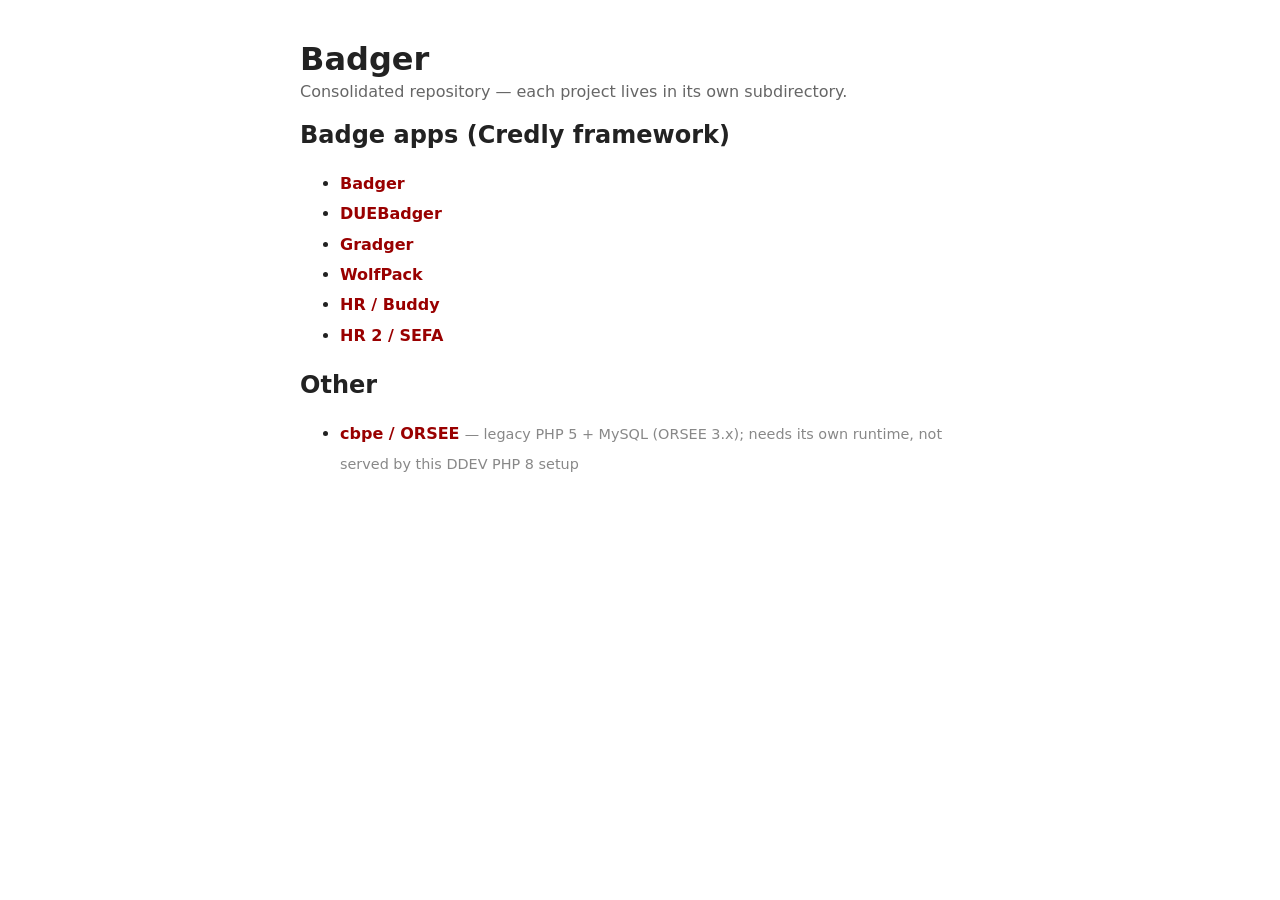
<file: index.html>
<!DOCTYPE html>
<html lang="en">
<head>
  <meta charset="utf-8">
  <title>Badger — project index</title>
  <style>
    body{font-family:system-ui,sans-serif;max-width:680px;margin:40px auto;padding:0 16px;color:#222}
    h1{margin-bottom:4px} p.sub{color:#666;margin-top:0}
    ul{line-height:1.9} a{text-decoration:none;color:#990000;font-weight:600}
    a:hover{text-decoration:underline} .note{color:#888;font-weight:400;font-size:.9em}
  </style>
</head>
<body>
  <h1>Badger</h1>
  <p class="sub">Consolidated repository — each project lives in its own subdirectory.</p>
  <h2>Badge apps (Credly framework)</h2>
  <ul>
    <li><a href="Badger/">Badger</a></li>
    <li><a href="DUEBadger/">DUEBadger</a></li>
    <li><a href="Gradger/">Gradger</a></li>
    <li><a href="WolfPack/">WolfPack</a></li>
    <li><a href="HR/Buddy/">HR / Buddy</a></li>
    <li><a href="HR%202/SEFA/">HR 2 / SEFA</a></li>
  </ul>
  <h2>Other</h2>
  <ul>
    <li><a href="cbpe/orsee/">cbpe / ORSEE</a> <span class="note">— legacy PHP 5 + MySQL (ORSEE 3.x); needs its own runtime, not served by this DDEV PHP 8 setup</span></li>
  </ul>
</body>
</html>
</file>
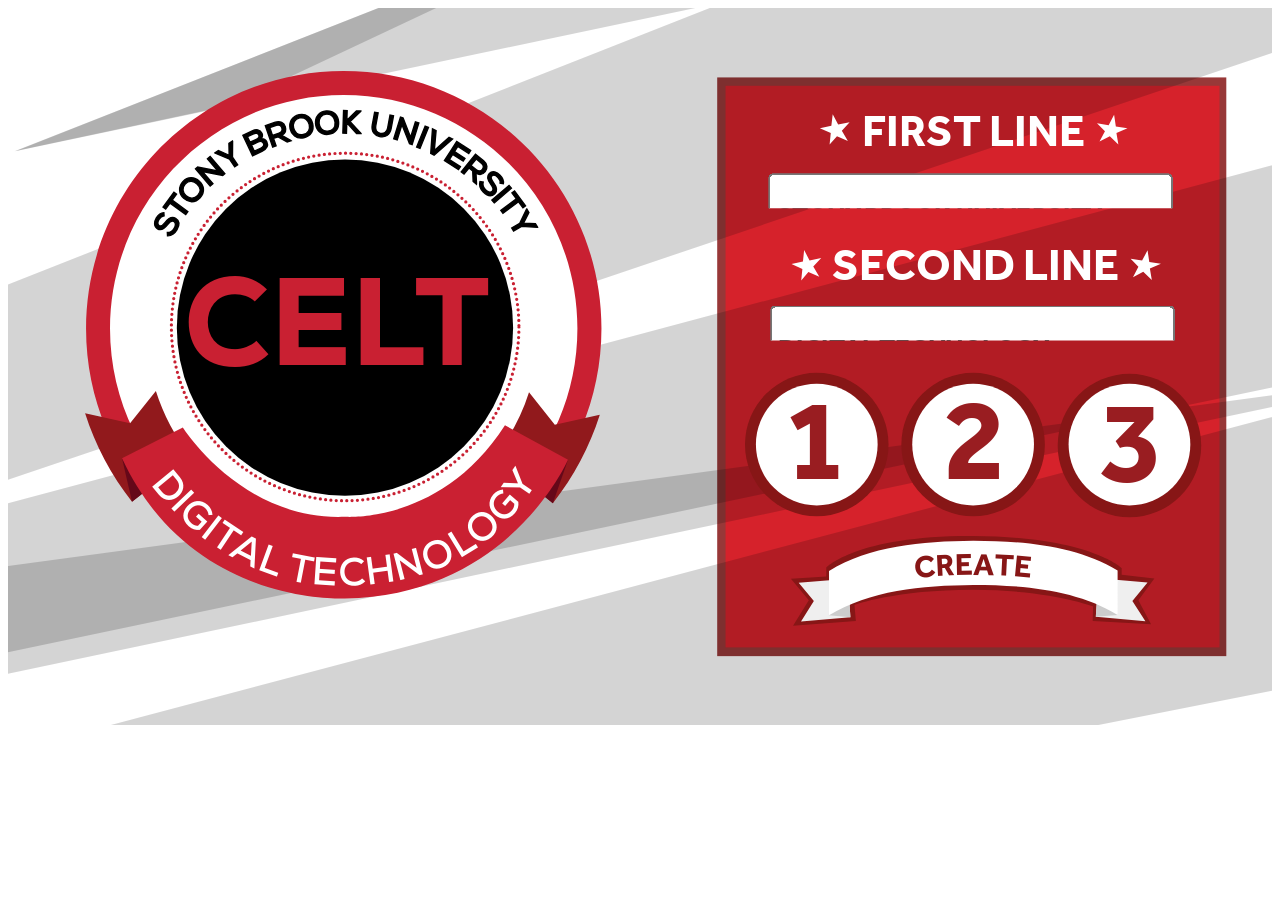
<file: Badger/index.html>
<!DOCTYPE html>
<html>

<head>
    <script src="//code.jquery.com/jquery-1.11.0.js"></script>

    <script>
        var firstFocus1 = true;
        var firstFocus2 = true;
        var myCanvas;
        var ctxt;
        var fontSize=[];
	var cutOff=[null,24,8]
        var shrinkRate=[,.4,.45]
	$(function() {

            myCanvas = document.getElementById("canvas");
            ctxt = myCanvas.getContext("2d");






            $("#makerHolder").load("maker.svg", function() {


                $("#badgeHolder").load("badge_from_career_center.svg", function() {
		  fontSize[1]=parseInt($('#line1').css("font-size"))
		  fontSize[2]=parseInt($('#line2').css("font-size"))
                    setLineText(1)
                    setLineText(2)
                    hideAllButtons()
                    showButton(4)
                    $('#line1Input,#line2Input').on("keyup", function(evt) {

                      var whichLine= evt.currentTarget.id.split("line")[1].split("Input")[0];
			var lineVal= $('#'+evt.currentTarget.id).val()
			var lineEl=   $('#line'+whichLine) 
			 lineEl.text(lineVal)
if(lineVal.length>cutOff[whichLine]){
var newFontSize=fontSize[whichLine]-Math.abs(cutOff[whichLine]-lineVal.length)*shrinkRate[whichLine]
lineEl.css({"font-size":newFontSize+"px"})
}
                        // updateDownloadURL()

                    })
                    /*$('#line2Input').on("keyup", function() {

                        $('#line2').text($('#line2Input').val())

                        //updateDownloadURL()

                    })
*/
                    $("#buttoncreate *").on("mouseover", function() {




                        document.getElementById("createLabel").classList.add("createHover");
                        document.getElementById("createLabel").classList.remove("createOut");



                        // $("#createLabel").addClass("createPressed")
                    });


                    $("#buttoncreate").on("mouseout", function() {




                        document.getElementById("createLabel").classList.remove("createHover");
                        document.getElementById("createLabel").classList.add("createOut");


                        // $("#createLabel").addClass("createPressed")
                    });



                    $("#buttoncreate").on("mouseup", function() {


                    toggleWaiting()

                        updateDownloadURL()

                        // $("#createLabel").addClass("createPressed")
                    });




                });



                $('#line1Input').focus(function() {
                    if (firstFocus1) {
                        $('#line1Input').val("");
                        firstFocus1 = false;
                    }
                });

                $('#line2Input').focus(function() {
                    if (firstFocus2) {
                        $('#line2Input').val("");
                        firstFocus2 = false;
                    }
                });


                $("#pressButtons g").on("click", handleButtonPress)



            });

            function handleButtonPress(evt) {

                var buttonPress = $(evt.target).closest("g").attr("id").split("-")[1]

                hideAllButtons()
                showButton(buttonPress)

            }








        });


        function hideAllButtons() {

            [1, 2, 3].forEach(function(i) {

                $("#button" + i + "press").css({
                    "display": "none"
                })


            })



        }




        function setLineText(i) {


            var firstline = document.getElementById('line' + i).innerHTML
            //console.log($('#line1').html())
            $('#line' + i + 'Input').val(firstline)



        }


        function pickCoin(coinId) {
            var coins = ["gold", "silver", "bronze"]


            $('#Coins > g').attr("style", "display:none")

            $('#' + coins[coinId - 1]).attr("style", "display:inline")






        }


        
        function toggleWaiting(){
            
            
            document.getElementById("createLabel").classList.toggle("createLoading");

                        document.getElementById("createBG").classList.toggle("createPressed");
                        document.getElementById("createBGLeft").classList.toggle("createPressedEnd");
                        document.getElementById("createBGRight").classList.toggle("createPressedEnd");
                        document.getElementById("createBGLeftIn").classList.toggle("createPressedIn");
                        document.getElementById("createBGRightIn").classList.toggle("createPressedIn");
            
        }

        function showButton(i) {
var style="";
            if(i==4){

style="transform:translate(255px,365px) scale(1.4)";


	}
         

$('#logo').attr("style",style);

	   $("#button" + i + "press").css({
                "display": "block"
            })
            pickCoin(i)
        }




        function download() {

console.log("fds")
            image = document.getElementById("canvas").toDataURL("image/png;base64") //.replace(/^data:image\/(png|jpg);base64,/, "")
             var lnk = document.createElement('a'),e;
		 lnk.download = `${$('#line1').text()}_${$('#line2').text()}`;
			lnk.href= image;
  if (document.createEvent) {
    e = document.createEvent("MouseEvents");
    e.initMouseEvent("click", true, true, window,
                     0, 0, 0, 0, 0, false, false, false,
                     false, 0, null);

    lnk.dispatchEvent(e);
  } else if (lnk.fireEvent) {
    lnk.fireEvent("onclick");
  }

		//image = document.getElementById("canvas").toDataURL("image/png")
        /*    
	$.post("credly.php", {
                    image: image,
                    firstline: $('#line1').text(),
                    secondline: $('#line2').text()
                },
                function(data) {
                      console.log("hello first")
                   // $('#linkHolder').html("<a href='https://credly.com/recipients/" + JSON.parse(data).data + "'>click</a>");
                    //$('#linkHolder').html(data);
                $('#congrats').on("click" , 
                                 function(){
                    console.log("hello")
                    window.open("https://credly.com/recipients/" + JSON.parse(data).data,'_blank'); 
                    
                    
                    
                })
                
                
                toggleWaiting()
                 $('#finished').attr("style", "display:inline")
                }
            
            );
	*/
        }

        function updateDownloadURL() {


            var img = new Image;
            // img.src = url;
	
            const imgsrc = 'data:image/svg+xml;utf8,' +  encodeURIComponent($('#badgeHolder').html());
		img.src=imgsrc;
	console.log({imgsrc});
            img.addEventListener('load', function() {

                ctxt.drawImage(this, 0, 0, 1912, 1912);
                image = document.getElementById("canvas").toDataURL("image/png")
                    .replace("image/png", "image/octet-stream");

                download();
            });

        }

    </script>
    <style>
 
        @keyframes create {
            from {
                font-size: 18px;

            }

            to {
                font-size: 21px;
            }
        }
        @keyframes out {
            from {
                font-size: 21px;

            }

            to {
                font-size: 18px;
            }
        }
        
        .createPressed {

            fill: #d42632 !important;
        }

        .createPressedEnd {

            fill: #ba1e29 !important;
        }

        .createPressedIn {

            fill: #9e131c !important;
        }


        .createHover {
            animation-duration: .6s;
            animation-name: create;
            animation-direction: normal;
            animation-fill-mode: forwards;

        }
        .createOut {
            animation-duration: .6s;
            animation-name: out;
            animation-direction: normal;
                    animation-fill-mode: forwards;

        }
        .createLoading {
            animation-duration: .6s;
            animation-name: create;
            animation-iteration-count: infinite;
            animation-direction: alternate;

        }

 

        #badgeHolder {
            position: absolute;
            top: 0px;
            width: 50%;

        }
 

        #createLabel{
            
          pointer-events: none;  
            
        }

        #buttonsSelected {

            display: block;

        }

        #button2press,
        #button3press,
        #buttoncreatepress {

            display: none;

        }


        #pressButtons g {
            cursor: pointer;
        }
        
        #buttoncreate{
            cursor: pointer;
        }
        
        #congrats{
            cursor: pointer;
        }
 

    </style>
</head>

<body>

    <div id="makerHolder">
    </div>
    <div id="badgeHolder">
    </div>
    <div id="linkHolder"></div>

    <canvas id="canvas" style="display:none;" width=1912 height=1912></canvas>

</body>

</html>
</file>
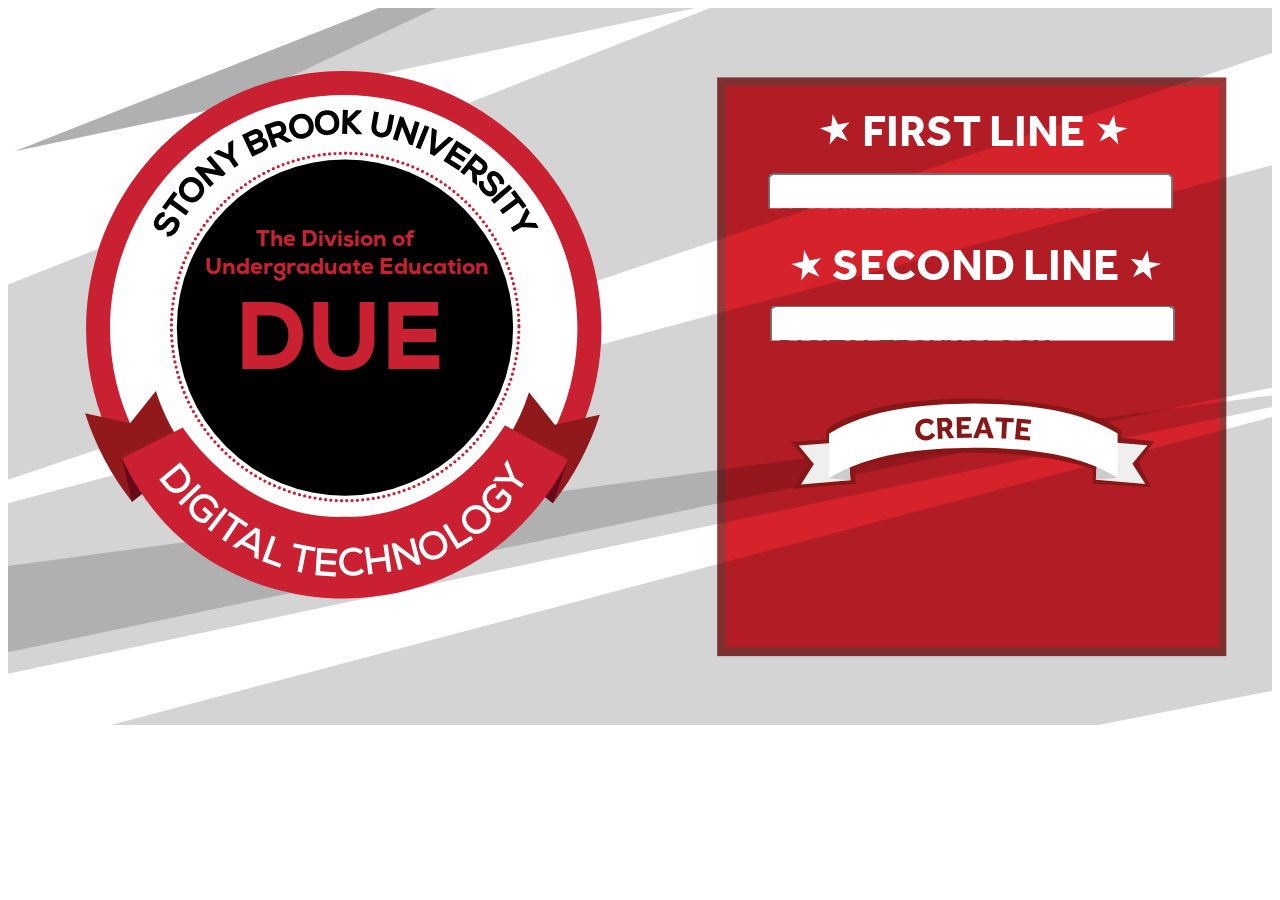
<file: DUEBadger/index.html>
<!DOCTYPE html>
<html>

<head>
    <script src="//code.jquery.com/jquery-1.11.0.js"></script>

    <script>
        var firstFocus1 = true;
        var firstFocus2 = true;
        var myCanvas;
        var ctxt;
        var fontSize=[];
	var cutOff=[null,24,8]
        var shrinkRate=[,.4,.45]
	$(function() {

            myCanvas = document.getElementById("canvas");
            ctxt = myCanvas.getContext("2d");






            $("#makerHolder").load("maker.svg", function() {


                $("#badgeHolder").load("badge_from_career_center.svg", function() {
		  fontSize[1]=parseInt($('#line1').css("font-size"))
		  fontSize[2]=parseInt($('#line2').css("font-size"))
                    setLineText(1)
                    setLineText(2)
                    hideAllButtons()
                    showButton(4)
                    $('#line1Input,#line2Input').on("keyup", function(evt) {

                      var whichLine= evt.currentTarget.id.split("line")[1].split("Input")[0];
			var lineVal= $('#'+evt.currentTarget.id).val()
			var lineEl=   $('#line'+whichLine) 
			 lineEl.text(lineVal)
if(lineVal.length>cutOff[whichLine]){
var newFontSize=fontSize[whichLine]-Math.abs(cutOff[whichLine]-lineVal.length)*shrinkRate[whichLine]
lineEl.css({"font-size":newFontSize+"px"})
}
                        // updateDownloadURL()

                    })
                    /*$('#line2Input').on("keyup", function() {

                        $('#line2').text($('#line2Input').val())

                        //updateDownloadURL()

                    })
*/
                    $("#buttoncreate *").on("mouseover", function() {




                        document.getElementById("createLabel").classList.add("createHover");
                        document.getElementById("createLabel").classList.remove("createOut");



                        // $("#createLabel").addClass("createPressed")
                    });


                    $("#buttoncreate").on("mouseout", function() {




                        document.getElementById("createLabel").classList.remove("createHover");
                        document.getElementById("createLabel").classList.add("createOut");


                        // $("#createLabel").addClass("createPressed")
                    });



                    $("#buttoncreate").on("mouseup", function() {


                    toggleWaiting()

                        updateDownloadURL()

                        // $("#createLabel").addClass("createPressed")
                    });




                });



                $('#line1Input').focus(function() {
                    if (firstFocus1) {
                        $('#line1Input').val("");
                        firstFocus1 = false;
                    }
                });

                $('#line2Input').focus(function() {
                    if (firstFocus2) {
                        $('#line2Input').val("");
                        firstFocus2 = false;
                    }
                });


                $("#pressButtons g").on("click", handleButtonPress)



            });

            function handleButtonPress(evt) {

                var buttonPress = $(evt.target).closest("g").attr("id").split("-")[1]

                hideAllButtons()
                showButton(buttonPress)

            }








        });


        function hideAllButtons() {

            [1, 2, 3].forEach(function(i) {

                $("#button" + i + "press").css({
                    "display": "none"
                })


            })



        }




        function setLineText(i) {


            var firstline = document.getElementById('line' + i).innerHTML
            //console.log($('#line1').html())
            $('#line' + i + 'Input').val(firstline)



        }


        function pickCoin(coinId) {
            var coins = ["gold", "silver", "bronze"]


            $('#Coins > g').attr("style", "display:none")

            $('#' + coins[coinId - 1]).attr("style", "display:inline")






        }


        
        function toggleWaiting(){
            
            
            document.getElementById("createLabel").classList.toggle("createLoading");

                        document.getElementById("createBG").classList.toggle("createPressed");
                        document.getElementById("createBGLeft").classList.toggle("createPressedEnd");
                        document.getElementById("createBGRight").classList.toggle("createPressedEnd");
                        document.getElementById("createBGLeftIn").classList.toggle("createPressedIn");
                        document.getElementById("createBGRightIn").classList.toggle("createPressedIn");
            
        }

        function showButton(i) {
var style="transform:translate(300px,245px)";
//var style="";
            if(i==4){

style="transform:translate(255px,355px) scale(1.4)";


	}
         

$('#logo').attr("style",style);

	   $("#button" + i + "press").css({
                "display": "block"
            })
            pickCoin(i)
        }




        function download() {

console.log("fds")
            image = document.getElementById("canvas").toDataURL("image/png;base64") //.replace(/^data:image\/(png|jpg);base64,/, "")
             var lnk = document.createElement('a'),e;
		 lnk.download = `${$('#line1').text()}_${$('#line2').text()}`;
			lnk.href= image;
  if (document.createEvent) {
    e = document.createEvent("MouseEvents");
    e.initMouseEvent("click", true, true, window,
                     0, 0, 0, 0, 0, false, false, false,
                     false, 0, null);

    lnk.dispatchEvent(e);
  } else if (lnk.fireEvent) {
    lnk.fireEvent("onclick");
  }

		//image = document.getElementById("canvas").toDataURL("image/png")
        /*    
	$.post("credly.php", {
                    image: image,
                    firstline: $('#line1').text(),
                    secondline: $('#line2').text()
                },
                function(data) {
                      console.log("hello first")
                   // $('#linkHolder').html("<a href='https://credly.com/recipients/" + JSON.parse(data).data + "'>click</a>");
                    //$('#linkHolder').html(data);
                $('#congrats').on("click" , 
                                 function(){
                    console.log("hello")
                    window.open("https://credly.com/recipients/" + JSON.parse(data).data,'_blank'); 
                    
                    
                    
                })
                
                
                toggleWaiting()
                 $('#finished').attr("style", "display:inline")
                }
            
            );
	*/
        }

        function updateDownloadURL() {


            var img = new Image;
            // img.src = url;
	
            const imgsrc = 'data:image/svg+xml;utf8,' +  encodeURIComponent($('#badgeHolder').html());
		img.src=imgsrc;
	console.log({imgsrc});
            img.addEventListener('load', function() {

                ctxt.drawImage(this, 0, 0, 1912, 1912);
                image = document.getElementById("canvas").toDataURL("image/png")
                    .replace("image/png", "image/octet-stream");

                download();
            });

        }

    </script>
    <style>
 
        @keyframes create {
            from {
                font-size: 18px;

            }

            to {
                font-size: 21px;
            }
        }
        @keyframes out {
            from {
                font-size: 21px;

            }

            to {
                font-size: 18px;
            }
        }
        
        .createPressed {

            fill: #d42632 !important;
        }

        .createPressedEnd {

            fill: #ba1e29 !important;
        }

        .createPressedIn {

            fill: #9e131c !important;
        }


        .createHover {
            animation-duration: .6s;
            animation-name: create;
            animation-direction: normal;
            animation-fill-mode: forwards;

        }
        .createOut {
            animation-duration: .6s;
            animation-name: out;
            animation-direction: normal;
                    animation-fill-mode: forwards;

        }
        .createLoading {
            animation-duration: .6s;
            animation-name: create;
            animation-iteration-count: infinite;
            animation-direction: alternate;

        }

 

        #badgeHolder {
            position: absolute;
            top: 0px;
            width: 50%;

        }
 

        #createLabel{
            
          pointer-events: none;  
            
        }

        #buttonsSelected {

            display: block;

        }

        #button2press,
        #button3press,
        #buttoncreatepress {

            display: none;

        }
circle.maker-st4{
display:none;
}

        #pressButtons g {
		display:none;
            cursor: pointer;
        }
        
        #buttoncreate{
            cursor: pointer;
        }
        
        #congrats{
            cursor: pointer;
        }
 

    </style>
</head>

<body>

    <div id="makerHolder">
    </div>
    <div id="badgeHolder">
    </div>
    <div id="linkHolder"></div>

    <canvas id="canvas" style="display:none;" width=1912 height=1912></canvas>

</body>

</html>
</file>
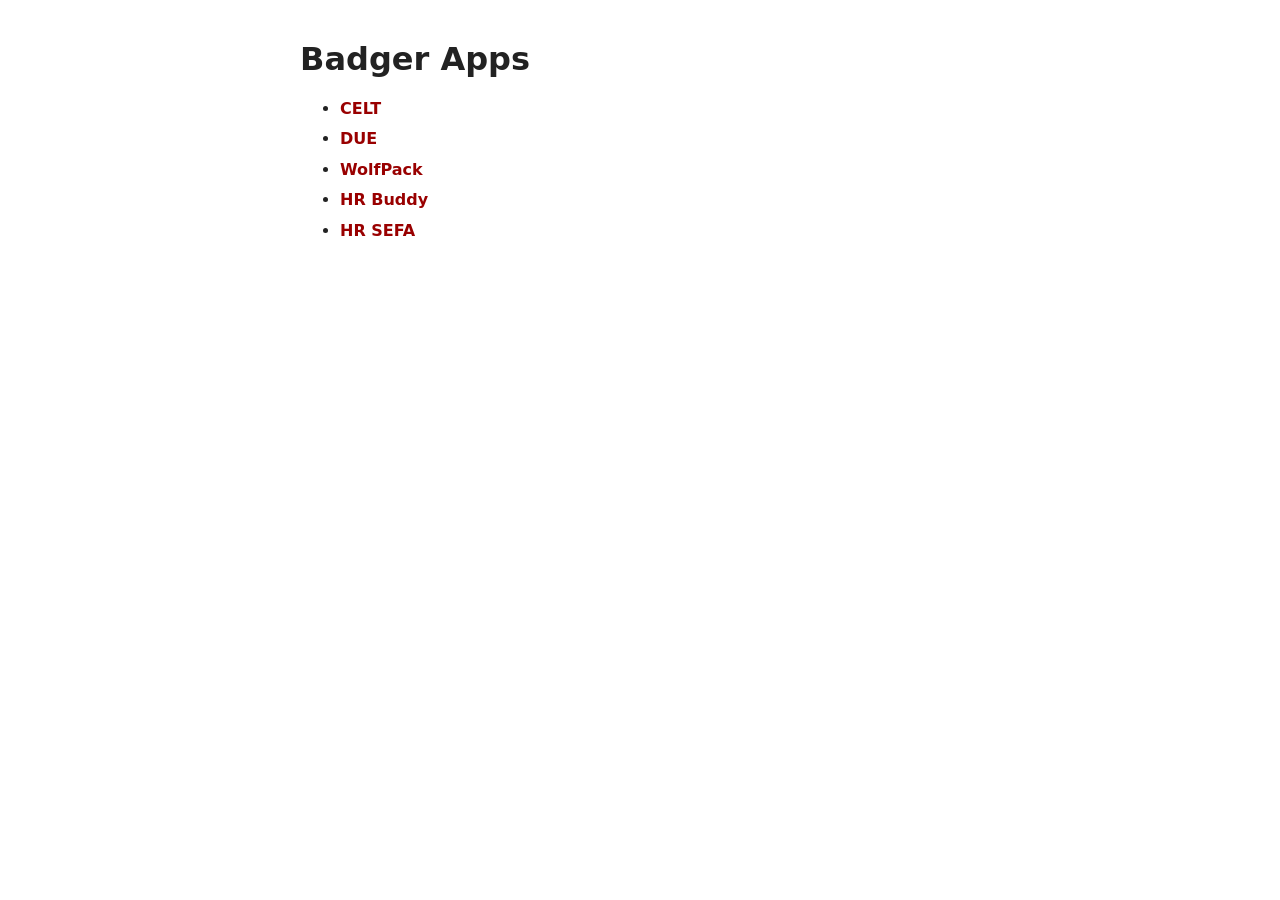
<file: www/index.html>
<!DOCTYPE html>
<html lang="en">
<head>
  <meta charset="utf-8">
  <title>Badger — project index</title>
  <style>
    body{font-family:system-ui,sans-serif;max-width:680px;margin:40px auto;padding:0 16px;color:#222}
    h1{margin-bottom:4px} p.sub{color:#666;margin-top:0}
    ul{line-height:1.9} a{text-decoration:none;color:#990000;font-weight:600}
    a:hover{text-decoration:underline} .note{color:#888;font-weight:400;font-size:.9em}
  </style>
</head>
<body>
  <h1>Badger Apps</h1>
  
  <ul>
    <li><a href="/CELT/">CELT</a></li>
    <li><a href="/DUE/">DUE</a></li>
    <li><a href="/WolfPack/">WolfPack</a></li>
    <li><a href="/Buddy/">HR Buddy</a></li>
    <li><a href="/SEFA/">HR SEFA</a></li>
  </ul>
 
</body>
</html>
</file>
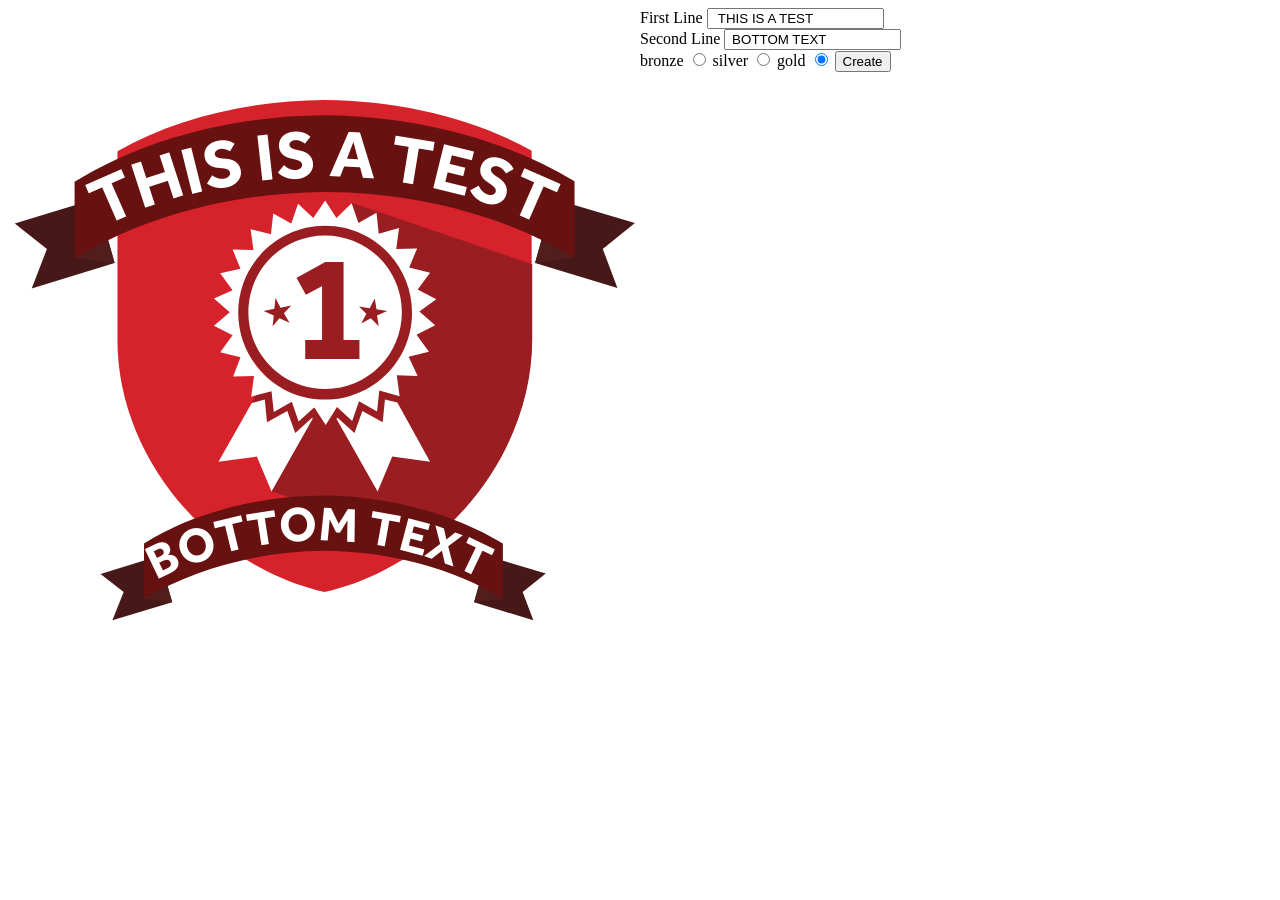
<file: Badger/oldBadger/index.html>
<html>

<head>
    <link href="effra.css" rel="stylesheet" type="text/css">
    <script src="https://code.jquery.com/jquery-3.2.1.js" integrity="sha256-DZAnKJ/6XZ9si04Hgrsxu/8s717jcIzLy3oi35EouyE=" crossorigin="anonymous"></script>

    <script src="download.js"></script>
    <script>
        var svgText;
        var myCanvas;
        var ctxt;
        var image;
        var lines = [];
        var firstFocus1 = false;
        var firstFocus2 = false;
        $(function() {

            myCanvas = document.getElementById("canvas");
            ctxt = myCanvas.getContext("2d");
            $('#svgHolder').load('badge.svg', function() {
                var firstline = document.getElementById('line1').innerHTML
                //console.log($('#line1').html())
                $('#line1Input').val(firstline)
                var secondline = document.getElementById('line2').innerHTML;
                $('#line2Input').val(secondline);

                $('#line1Input').focus(function() {
                    if (firstFocus1 == false) {
                        $('#line1Input').val("");
                        firstFocus1 = true;
                    }
                });

                $('#line2Input').focus(function() {
                    if (firstFocus2 == false) {
                        $('#line2Input').val("");
                        firstFocus2 = true;
                    }
                });





                pickCoin();
            });


            $('#line1Input').on("keyup", function() {

                $('#line1').text($('#line1Input').val())
                updateDownloadURL()


            })
            $('#line2Input').on("keyup", function() {

                $('#line2').text($('#line2Input').val())

                updateDownloadURL()

            })




            $('.coin').on("change", function() {

                pickCoin()
                updateDownloadURL()


            })


            function updateDownloadURL() {

                $("#download").attr("download", $('#line1').text() + " " + $('#line2').text() + ".png");


                var img = new Image;
                // img.src = url;
                img.src = 'data:image/svg+xml;utf8,' + $('#svgHolder').html();

                img.addEventListener('load', function() {

                    ctxt.drawImage(this, 0, 0, 1912, 1912);
                    image = document.getElementById("canvas").toDataURL("image/png")
                        .replace("image/png", "image/octet-stream");
                });

            }


            function pickCoin() {
                var currentCoin = $('input[name=coin]:checked').attr('id')
                console.log($('coin').val())
                $('#Coins > g').attr("style", "display:none")

                $('#' + currentCoin).attr("style", "display:inline")

            }

            var coins = ["bronze", "silver", "gold"]
            coins.forEach(
                function(val) {

                    var coin = $("<div/>");
                    coin.attr("id", val + "copy");
                    coin.attr("class", "coinCopies");

                }

            )

            setTimeout(updateDownloadURL, 2100);
        })





        function download() {

            var download = document.getElementById("download");
            image = document.getElementById("canvas").toDataURL("image/png").replace(/^data:image\/(png|jpg);base64,/, "")
            //image = document.getElementById("canvas").toDataURL("image/png")
            $.post("credly.php", {
                    image: image,
                    firstline: $('#line1').text(),
                    secondline: $('#line2').text()
                },
                function(data) {
                    $('#linkHolder').html("<a href='https://credly.com/recipients/" + JSON.parse(data).data + "'>click</a>");
                    //$('#linkHolder').html(data);
                $("#congrats").attr("style", "display:inline")
                }
                
            );

            //download.setAttribute("href", image);
        }

    </script>
    <style>
        #svgHolder {
            width: 50%;
            height: 50%;
        }

        #form {
            display: flex;
            flex-flow: row;
        }

    </style>
</head>

<body>
    <!--
 

-->
    <div id="form">
        <div id="svgHolder">
        </div>
        <div>
            <label for="line1Input">First Line</label>
            <input class="input" id="line1Input" />
            <br/>
            <label for="line2Input">Second Line</label>
            <input class="input" id="line2Input" />
            <br/>
            <label for="bronze">bronze</label>

            <input class="coin" type="radio" name="coin" id="bronze" value="bronze" />
            <label for="silver">silver</label>

            <input class="coin" type="radio" name="coin" id="silver" value="silver" />
            <label for="gold">gold</label>
            <input class="coin" type="radio" name="coin" id="gold" value="gold" checked />
            <a id="download" download="triangle.png">
                <button type="button" onClick="download()">Create</button>
            </a>
        </div>
        <div id="linkHolder"></div>
    </div>
    <canvas id="canvas" style="display:none" width=1912 height=1912>
    </canvas>
</body>

</html>
</file>
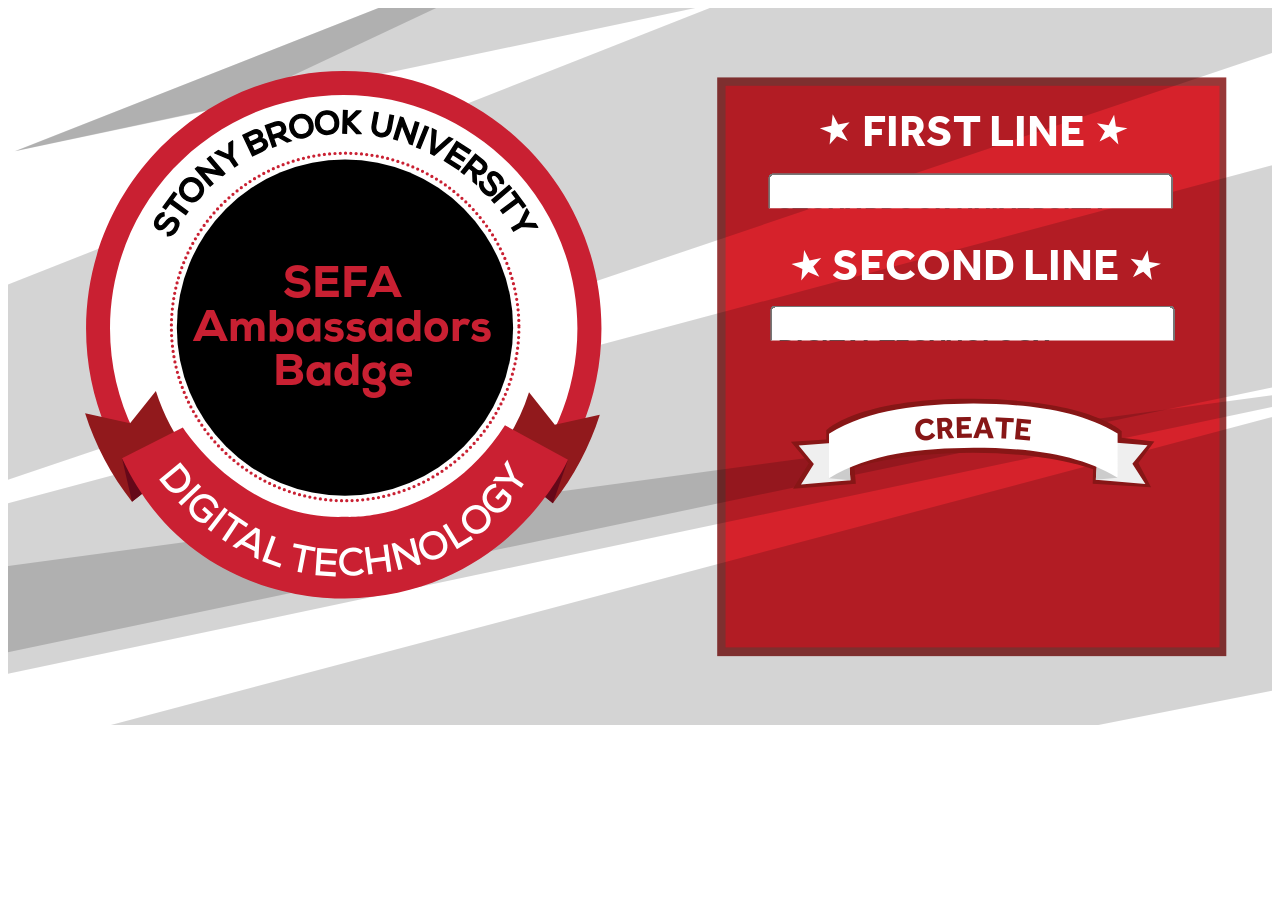
<file: HR 2/SEFA/index.html>
<!DOCTYPE html>
<html>

<head>
    <script src="//code.jquery.com/jquery-1.11.0.js"></script>

    <script>
        var firstFocus1 = true;
        var firstFocus2 = true;
        var myCanvas;
        var ctxt;
        var fontSize=[];
	var cutOff=[null,24,8]
        var shrinkRate=[,.4,.45]
	$(function() {

            myCanvas = document.getElementById("canvas");
            ctxt = myCanvas.getContext("2d");






            $("#makerHolder").load("maker.svg", function() {


                $("#badgeHolder").load("badge_from_career_center.svg", function() {
		  fontSize[1]=parseInt($('#line1').css("font-size"))
		  fontSize[2]=parseInt($('#line2').css("font-size"))
                    setLineText(1)
                    setLineText(2)
                    hideAllButtons()
                    showButton(4)
                    $('#line1Input,#line2Input').on("keyup", function(evt) {

                      var whichLine= evt.currentTarget.id.split("line")[1].split("Input")[0];
			var lineVal= $('#'+evt.currentTarget.id).val()
			var lineEl=   $('#line'+whichLine) 
			 lineEl.text(lineVal)
if(lineVal.length>cutOff[whichLine]){
var newFontSize=fontSize[whichLine]-Math.abs(cutOff[whichLine]-lineVal.length)*shrinkRate[whichLine]
lineEl.css({"font-size":newFontSize+"px"})
}
                        // updateDownloadURL()

                    })
                    /*$('#line2Input').on("keyup", function() {

                        $('#line2').text($('#line2Input').val())

                        //updateDownloadURL()

                    })
*/
                    $("#buttoncreate *").on("mouseover", function() {




                        document.getElementById("createLabel").classList.add("createHover");
                        document.getElementById("createLabel").classList.remove("createOut");



                        // $("#createLabel").addClass("createPressed")
                    });


                    $("#buttoncreate").on("mouseout", function() {




                        document.getElementById("createLabel").classList.remove("createHover");
                        document.getElementById("createLabel").classList.add("createOut");


                        // $("#createLabel").addClass("createPressed")
                    });



                    $("#buttoncreate").on("mouseup", function() {


                    toggleWaiting()

                        updateDownloadURL()

                        // $("#createLabel").addClass("createPressed")
                    });




                });



                $('#line1Input').focus(function() {
                    if (firstFocus1) {
                        $('#line1Input').val("");
                        firstFocus1 = false;
                    }
                });

                $('#line2Input').focus(function() {
                    if (firstFocus2) {
                        $('#line2Input').val("");
                        firstFocus2 = false;
                    }
                });


                $("#pressButtons g").on("click", handleButtonPress)



            });

            function handleButtonPress(evt) {

                var buttonPress = $(evt.target).closest("g").attr("id").split("-")[1]

                hideAllButtons()
                showButton(buttonPress)

            }








        });


        function hideAllButtons() {

            [1, 2, 3].forEach(function(i) {

                $("#button" + i + "press").css({
                    "display": "none"
                })


            })



        }




        function setLineText(i) {


            var firstline = document.getElementById('line' + i).innerHTML
            //console.log($('#line1').html())
            $('#line' + i + 'Input').val(firstline)



        }


        function pickCoin(coinId) {
            var coins = ["gold", "silver", "bronze"]


            $('#Coins > g').attr("style", "display:none")

            $('#' + coins[coinId - 1]).attr("style", "display:inline")






        }


        
        function toggleWaiting(){
            
            
            document.getElementById("createLabel").classList.toggle("createLoading");

                        document.getElementById("createBG").classList.toggle("createPressed");
                        document.getElementById("createBGLeft").classList.toggle("createPressedEnd");
                        document.getElementById("createBGRight").classList.toggle("createPressedEnd");
                        document.getElementById("createBGLeftIn").classList.toggle("createPressedIn");
                        document.getElementById("createBGRightIn").classList.toggle("createPressedIn");
            
        }

        function showButton(i) {
var style="transform:translate(300px,245px)";
//var style="";
            if(i==4){

style="transform:translate(255px,355px) scale(1.4)";


	}
         

//$('#logo').attr("style",style);

	   $("#button" + i + "press").css({
                "display": "block"
            })
            pickCoin(i)
        }




        function download() {

console.log("fds")
            image = document.getElementById("canvas").toDataURL("image/png;base64") //.replace(/^data:image\/(png|jpg);base64,/, "")
             var lnk = document.createElement('a'),e;
		 lnk.download = `${$('#line1').text()}_${$('#line2').text()}`;
			lnk.href= image;
  if (document.createEvent) {
    e = document.createEvent("MouseEvents");
    e.initMouseEvent("click", true, true, window,
                     0, 0, 0, 0, 0, false, false, false,
                     false, 0, null);

    lnk.dispatchEvent(e);
  } else if (lnk.fireEvent) {
    lnk.fireEvent("onclick");
  }

		//image = document.getElementById("canvas").toDataURL("image/png")
        /*    
	$.post("credly.php", {
                    image: image,
                    firstline: $('#line1').text(),
                    secondline: $('#line2').text()
                },
                function(data) {
                      console.log("hello first")
                   // $('#linkHolder').html("<a href='https://credly.com/recipients/" + JSON.parse(data).data + "'>click</a>");
                    //$('#linkHolder').html(data);
                $('#congrats').on("click" , 
                                 function(){
                    console.log("hello")
                    window.open("https://credly.com/recipients/" + JSON.parse(data).data,'_blank'); 
                    
                    
                    
                })
                
                
                toggleWaiting()
                 $('#finished').attr("style", "display:inline")
                }
            
            );
	*/
        }

        function updateDownloadURL() {


            var img = new Image;
            // img.src = url;
	
            const imgsrc = 'data:image/svg+xml;utf8,' +  encodeURIComponent($('#badgeHolder').html());
		img.src=imgsrc;
	console.log({imgsrc});
            img.addEventListener('load', function() {

                ctxt.drawImage(this, 0, 0, 1912, 1912);
                image = document.getElementById("canvas").toDataURL("image/png")
                    .replace("image/png", "image/octet-stream");

                download();
            });

        }

    </script>
    <style>
 
        @keyframes create {
            from {
                font-size: 18px;

            }

            to {
                font-size: 21px;
            }
        }
        @keyframes out {
            from {
                font-size: 21px;

            }

            to {
                font-size: 18px;
            }
        }
        
        .createPressed {

            fill: #d42632 !important;
        }

        .createPressedEnd {

            fill: #ba1e29 !important;
        }

        .createPressedIn {

            fill: #9e131c !important;
        }


        .createHover {
            animation-duration: .6s;
            animation-name: create;
            animation-direction: normal;
            animation-fill-mode: forwards;

        }
        .createOut {
            animation-duration: .6s;
            animation-name: out;
            animation-direction: normal;
                    animation-fill-mode: forwards;

        }
        .createLoading {
            animation-duration: .6s;
            animation-name: create;
            animation-iteration-count: infinite;
            animation-direction: alternate;

        }

 

        #badgeHolder {
            position: absolute;
            top: 0px;
            width: 50%;

        }
 

        #createLabel{
            
          pointer-events: none;  
            
        }

        #buttonsSelected {

            display: block;

        }

        #button2press,
        #button3press,
        #buttoncreatepress {

            display: none;

        }
circle.maker-st4{
display:none;
}

        #pressButtons g {
		display:none;
            cursor: pointer;
        }
        
        #buttoncreate{
            cursor: pointer;
        }
        
        #congrats{
            cursor: pointer;
        }
 

    </style>
</head>

<body>

    <div id="makerHolder">
    </div>
    <div id="badgeHolder">
    </div>
    <div id="linkHolder"></div>

    <canvas id="canvas" style="display:none;" width=1912 height=1912></canvas>

</body>

</html>
</file>
<file: Badger/oldBadger/effra.css>
@font-face {
			font-family: 'Effra-Inline';
			src: url('[data-uri]');
</file>
